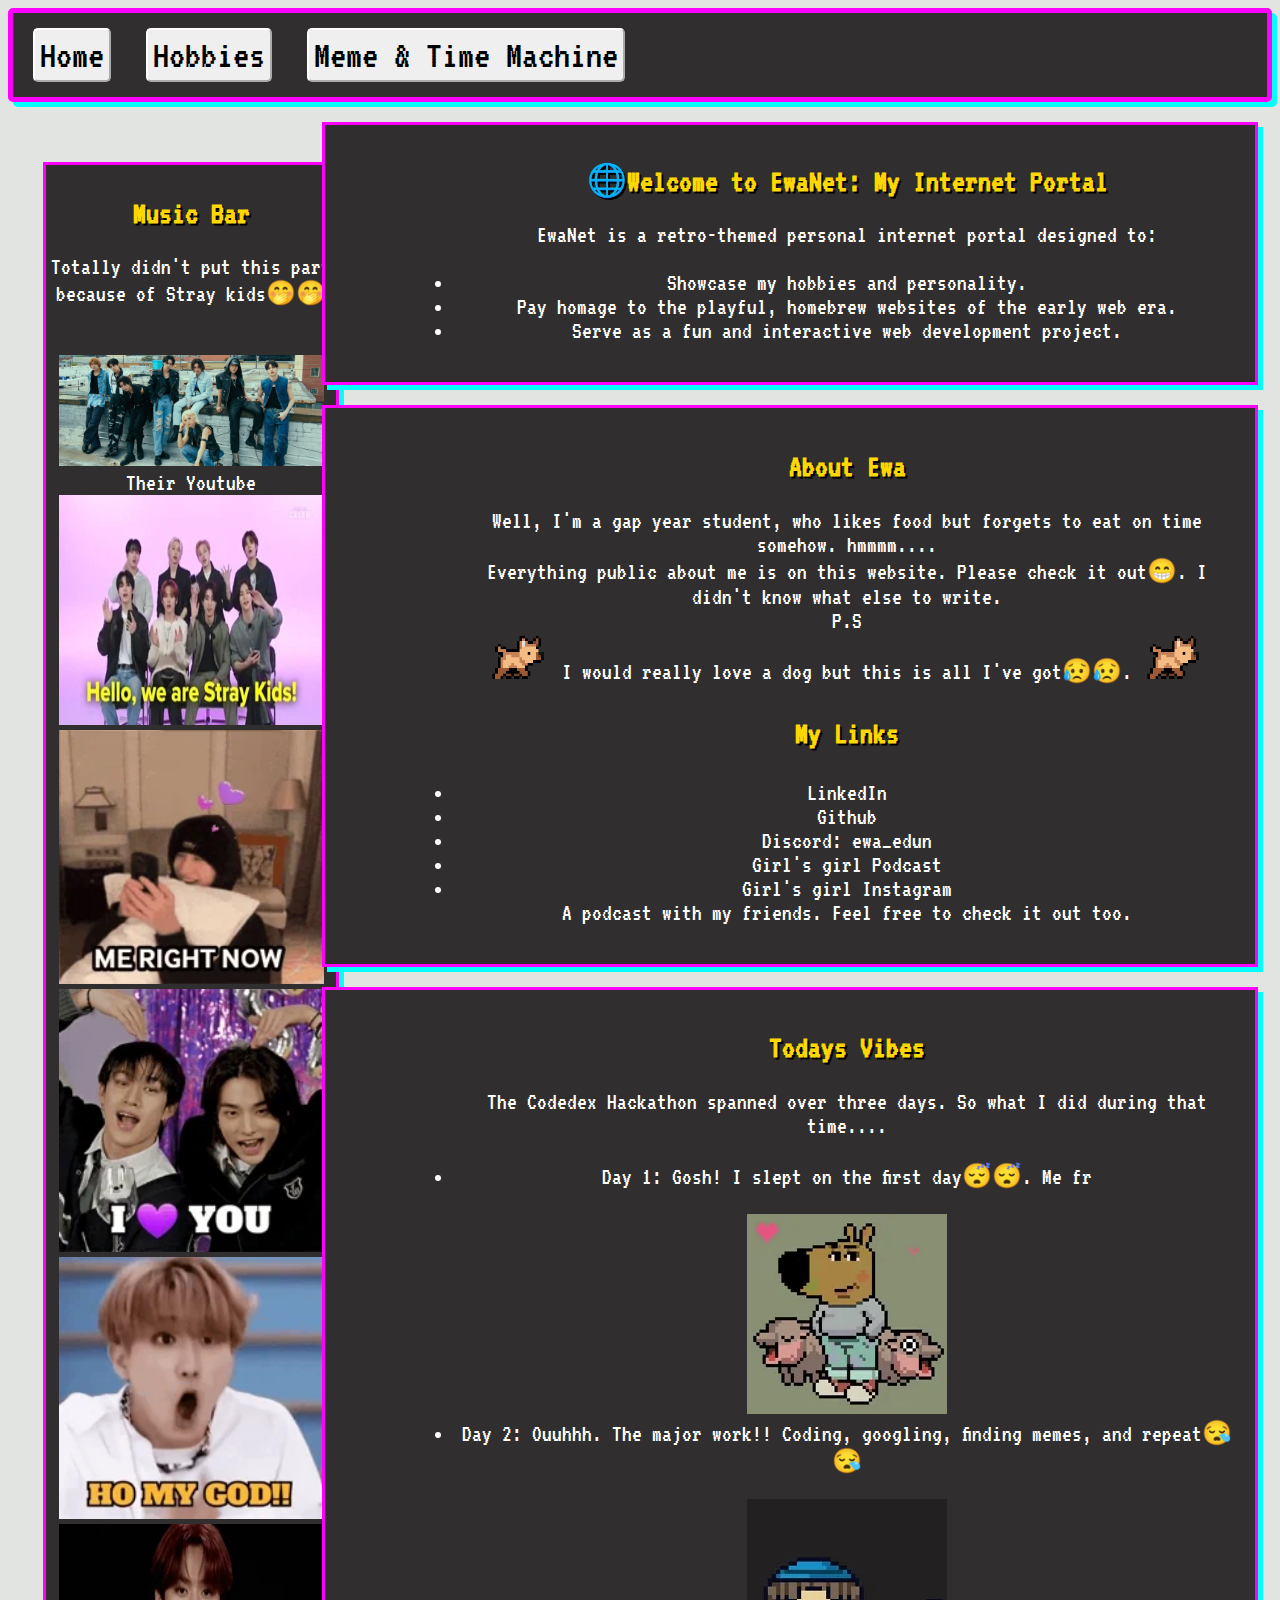
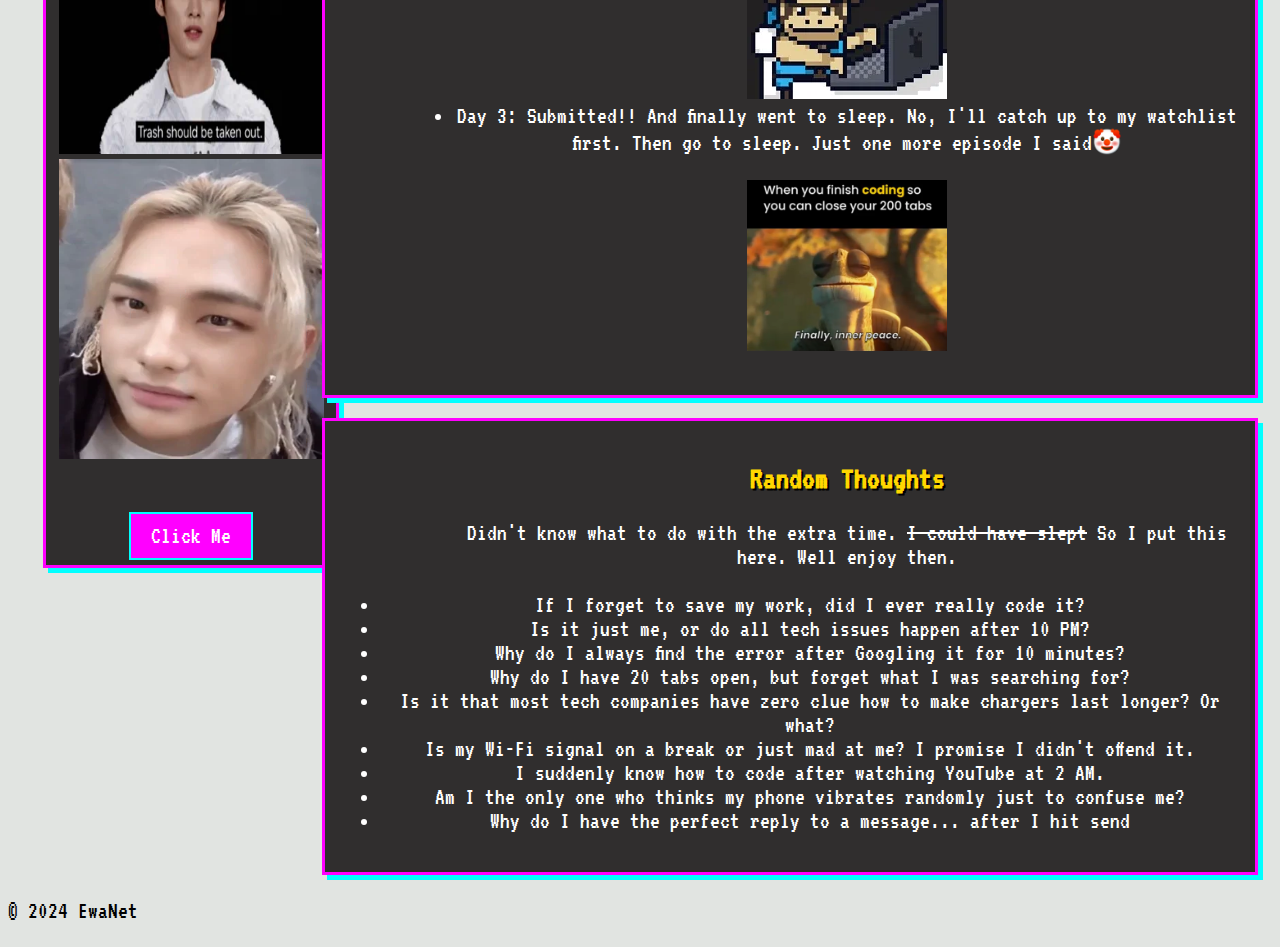
<file: index.html>
<!doctype html>

<html lang="en">
  <head>
     <meta charset="UTF-8" />
     <link rel="icon" type="image/png" href="images/star.png" />
     <meta name="viewport" content="width=device-width, initial-scale=1.0" />
     <title>EwaNet</title>
     <link rel="stylesheet" href="App.css">
     <link href="https://fonts.googleapis.com/css2?family=VT323&display=swap" rel="stylesheet">
  </head>
 
  <body>
       <header class="border">
         <nav class="navbar">
           <ul>
             <li><a href="index.html"><button>Home</button></a></li>
             <li><a href="hobbies.html"><button>Hobbies</button></a></li>
             <li><a href="memes_timeMachine.html"><button>Meme & Time Machine</button></a></li>
           </ul>
          </nav>
      </header>

       <main>
       <div class="side">
         <h2 class="block-title">Music Bar</h2>
          <p>Totally didn't put this part because of Stray kids🤭🤭</p> <br>
          <img src="images/SKZ.jpg" alt="Stray Kids" style="height: fit-content;" width="265px">
          <a target="_blank" href="https://www.youtube.com/channel/UC9rMiEjNaCSsebs31MRDCRA" class="mylink">Their Youtube</a>
          <br>
          <img src="images/s7.webp" style="height: 230px;" width="265px">
          <img src="images/s1.webp" style="height: fit-content;" width="265px">
          <img src="images/s3.webp" style="height: fit-content;" width="265px">
          <img src="images/s4.webp" style="height: fit-content;" width="265px">
          <img src="images/s6.webp" style="height: 230px;" width="265px">
          <img src="images/s2.webp" style="height: 300px;" width="265px">
          <br>
          <br>
          <br>
          <label for="clickbaitButton" class="baitbutton">Click Me</label>
          <input type="checkbox" id="clickbaitButton" style="display: none;">
          <p class="hidden-text">That was clickbait ha🤣🤣🤣!!!! Go on with checking the rest of the website. Bye.</p>

       </div>

        <div class="block">
          <h1 class="block-title">🌐Welcome to EwaNet: My Internet Portal</h1>
          <p>
            EwaNet is a retro-themed personal internet portal designed to:
            <ul>
             <li>Showcase my hobbies and personality.</li>
             <li>Pay homage to the playful, homebrew websites of the early web era.</li>
             <li>Serve as a fun and interactive web development project.</li>
             </ul>
           </p>
        </div>

        <div class="block">
           <h2 class="block-title">About Ewa</h2>
           <p>
             Well, I'm a gap year student, who likes food but forgets to eat on time somehow. hmmmm....
            <br>
            Everything public about me is on this website. Please check it out😁. I didn't know what else to write.
            <br>
            P.S
            <br>
            <img src="images/walking_dog.gif" alt="A brown dog walking" style="height: fit-content;" width="65px">
            I would really love a dog but this is all I've got😥😥.
            <img src="images/walking_dog.gif" alt="A brown dog walking" style="height: fit-content;" width="65px">
           </p>

           <h3 class="block-title">My Links</h3>
           <ul>
            <li><a target="_blank" href="https://www.linkedin.com/in/oluwadamilola-edun/" class="mylink">LinkedIn</a></li>
            <li><a target="_blank" href="https://github.com/ewa-edun" class="mylink">Github</a></li>
            <li><a>Discord: ewa_edun</a></li>
            <li><a target="_blank" href="https://open.spotify.com/show/4fBnKhspTJbi5i8FY6hC2w?si=KDygOeTaQCOtdudB50yTUQ" class="mylink">Girl's girl Podcast</a></li>
            <li><a target="_blank" href="https://www.instagram.com/girls_girl_podcast/" class="mylink">Girl's girl Instagram</a></li>
            A podcast with my friends. Feel free to check it out too.
           </ul>
        </div>

        <div class="block">
          <h2 class="block-title">Todays Vibes</h2>
          <p>The Codedex Hackathon spanned over three days. So what I did during that time....</p>
          <ul>
            <li>Day 1: Gosh! I slept on the first day😴😴. Me fr</li><br>
           <img src="images/chillgif.webp" alt="Chill Guy"><br>
            <li>Day 2: Ouuhhh. The major work!! Coding, googling, finding memes, and repeat😪😪 </li><br>
            <img src="images/pressingKeyboard.webp" alt="Pressing Keyboard"><br>
            <li>Day 3: Submitted!! And finally went to sleep. No, I'll catch up to my watchlist first. Then go to sleep. Just one more episode I said🤡 </li><br>
            <img src="images/relatable.webp" alt="Relatable Master Oougway" style="height: fit-content;" width="200px">
          </ul>
        </div>

        <div class="block">
          <h2 class="block-title">Random Thoughts</h2>
          <p>
            Didn't know what to do with the extra time. <del>I could have slept</del> So I put this here. Well enjoy then.
            
            <ul>
              <li>If I forget to save my work, did I ever really code it?</li>
              <li>Is it just me, or do all tech issues happen after 10 PM?</li>
              <li>Why do I always find the error after Googling it for 10 minutes?</li>
              <li>Why do I have 20 tabs open, but forget what I was searching for?</li>
              <li>Is it that most tech companies have zero clue how to make chargers last longer? Or what?</li>
              <li>Is my Wi-Fi signal on a break or just mad at me? I promise I didn't offend it.</li>
              <li>I suddenly know how to code after watching YouTube at 2 AM.</li>
              <li>Am I the only one who thinks my phone vibrates randomly just to confuse me?</li>
              <li>Why do I have the perfect reply to a message... after I hit send</li>
            </ul>
          </p>
        </div>
       </main>

        <footer>
          <p>&copy; 2024 EwaNet</p>
        </footer>
    </body> 
</html>
</file>
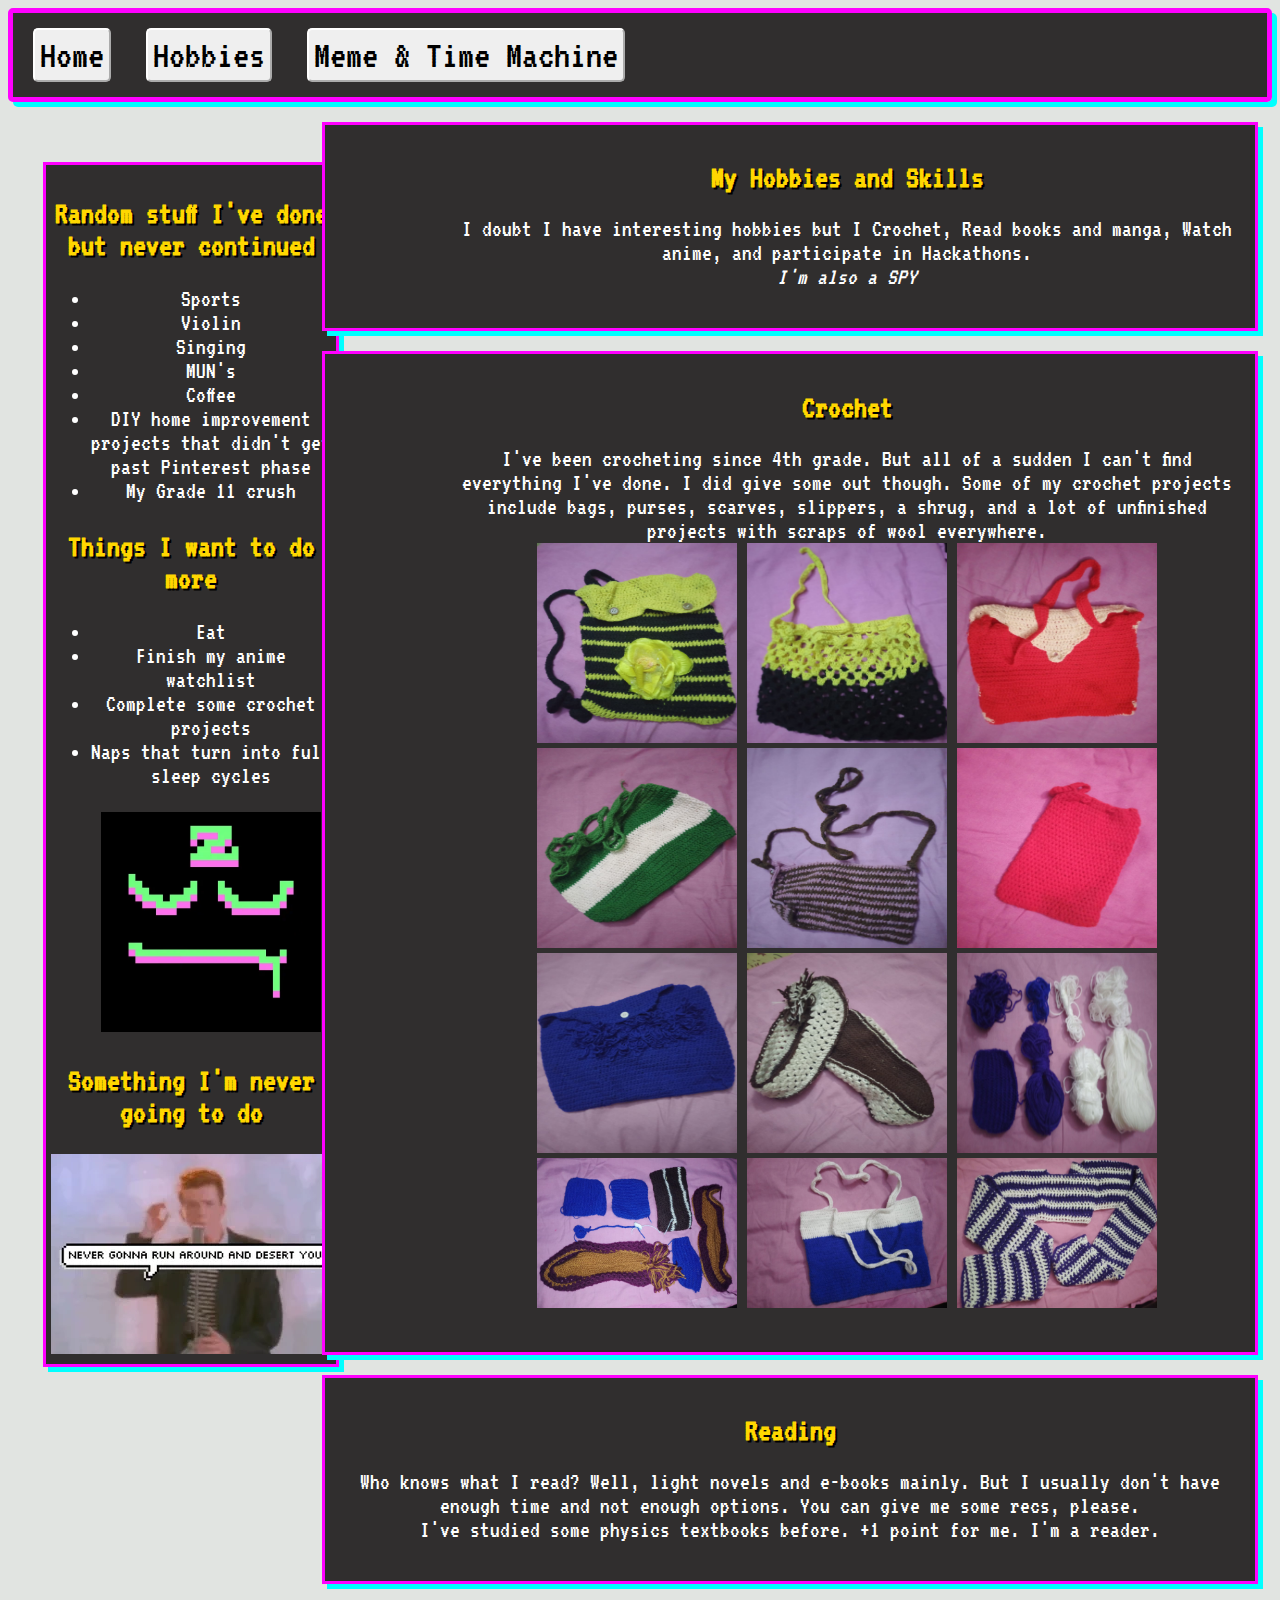
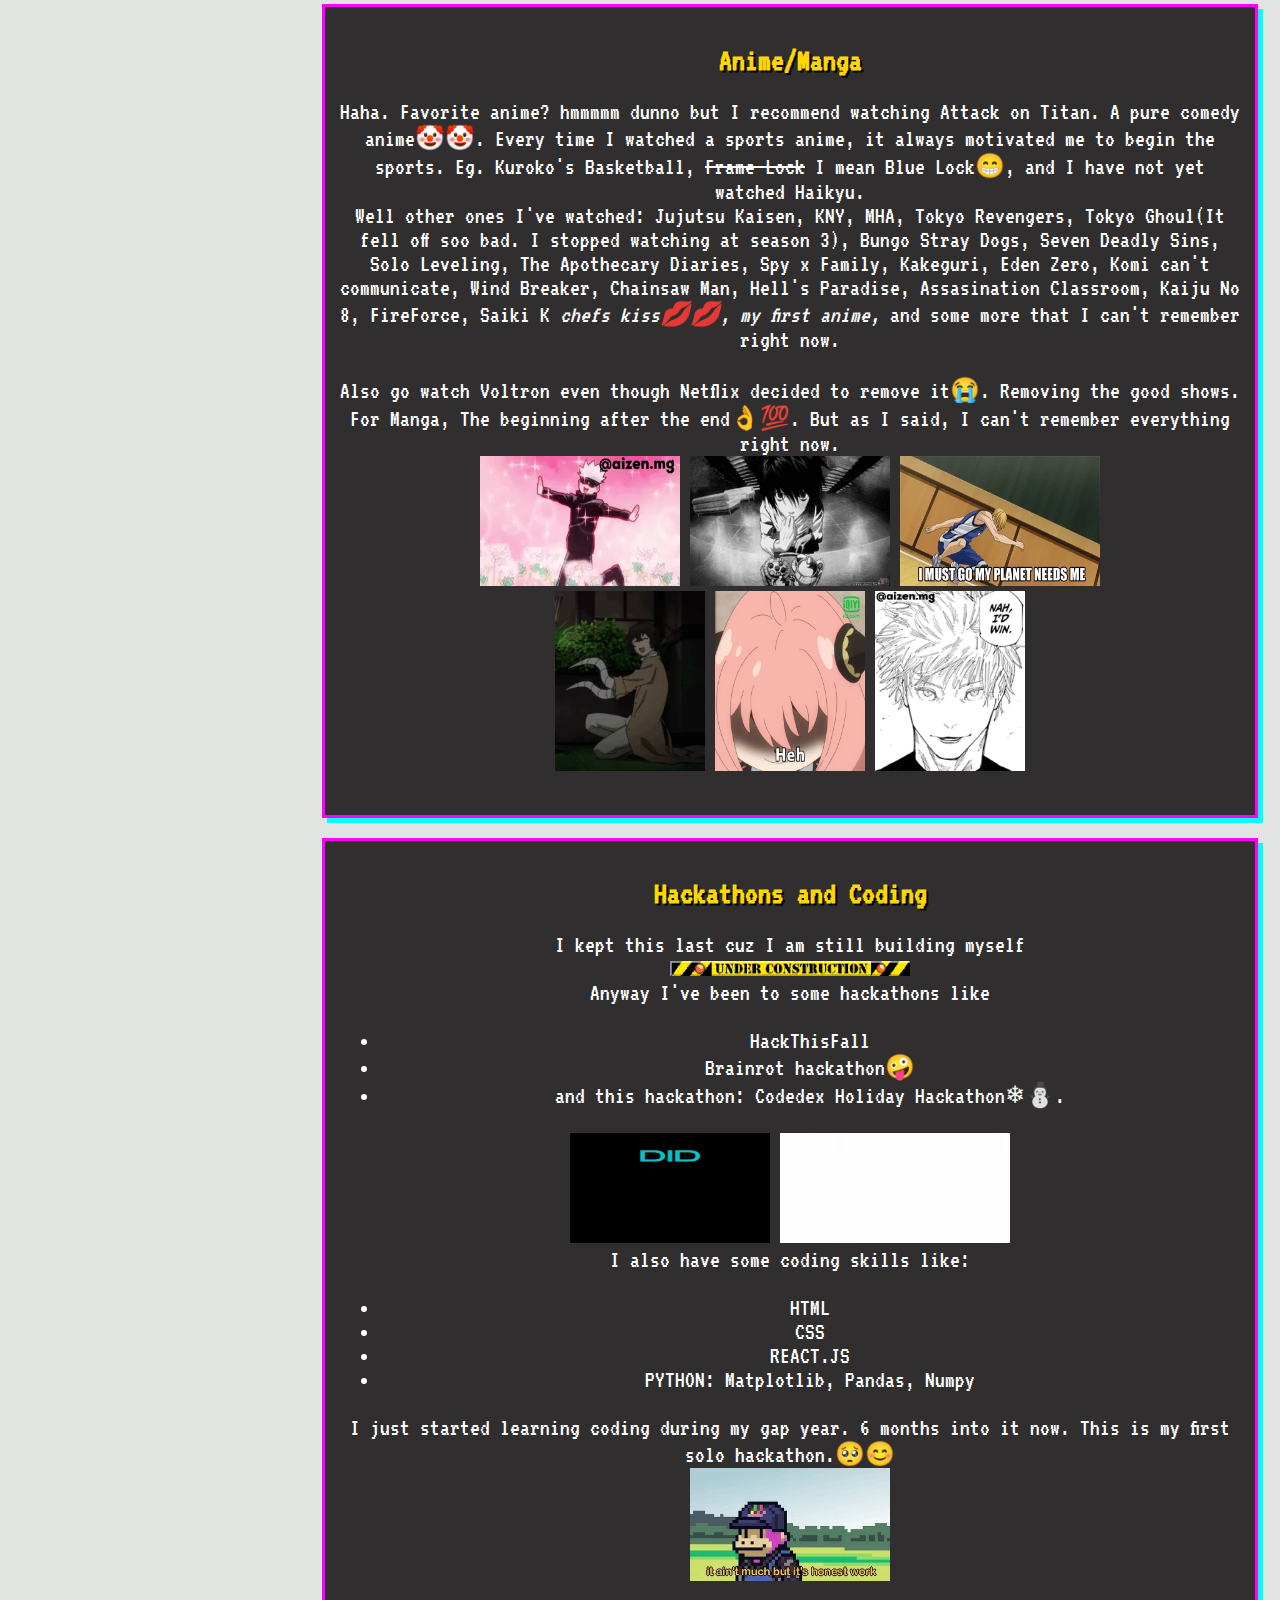
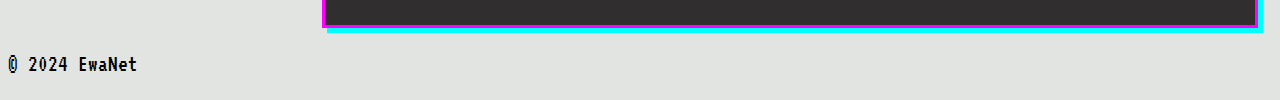
<file: hobbies.html>
<!doctype html>

<html lang="en">
  <head>
    <meta charset="UTF-8" />
    <meta name="viewport" content="width=device-width, initial-scale=1.0" />
    <link rel="icon" type="image/png" href="images/star.png"/>
    <title>EwaNet</title>
    <link rel="stylesheet" href="App.css">
    <link href="https://fonts.googleapis.com/css2?family=VT323&display=swap" rel="stylesheet">
  </head>
  
  <body>
  <header class="border">
    <nav class="navbar">
      <ul>
        <li><a href="index.html"><button>Home</button></a></li>
        <li><a href="hobbies.html"><button>Hobbies</button></a></li>
        <li><a href="memes_timeMachine.html"><button>Meme & Time Machine</button></a></li>
      </ul>
     </nav>
   </header>

  <main>
    <div class="side">
      <h2 class="block-title">Random stuff I've done but never continued</h2>
        <ul>
          <li>Sports</li>
          <li>Violin</li>
          <li>Singing</li>
          <li>MUN's</li>
          <li>Coffee</li>
          <li>DIY home improvement projects that didn't get past Pinterest phase</li>
          <li>My Grade 11 crush</li>
        </ul>

        <h2 class="block-title">Things I want to do more</h2>
        <ul>
          <li>Eat</li>
          <li>Finish my anime watchlist</li>
          <li>Complete some crochet projects</li>
          <li>Naps that turn into full sleep cycles</li><br>
          <img src="images/sleep.webp" alt="Sleep" style="height: fit-content;" width="220px">
        </ul>

      <h2 class="block-title">Something I'm never going to do</h2>
      <img src="images/rickroll.webp" alt="Rick Roll">
    </div>

    <div class="block">
      <h1 class="block-title">My Hobbies and Skills</h1>
      <p>I doubt I have interesting hobbies but I Crochet, Read books and manga, Watch anime, and participate in Hackathons. <br> <i>I'm also a SPY</i></p>
    </div>

    <div class="block">
      <h1 class="block-title">Crochet</h1>
      <p>
        I've been crocheting since 4th grade. But all of a sudden I can't find everything I've done. I did give some out though. Some of my crochet projects include bags, purses, scarves, slippers, a shrug, and a lot of unfinished projects with scraps of wool everywhere. <br>
        <img src="images/crochet1.jpg" alt="Crochet Picture 1" style="height: 200px;" width="200px">
        <img src="images/crochet2.jpg" alt="Crochet Picture 2" style="height: 200px;" width="200px">
        <img src="images/crochet3.jpg" alt="Crochet Picture 3" style="height: 200px;" width="200px">
        <br>
        <img src="images/crochet4.jpg" alt="Crochet Picture 4" style="height: 200px;" width="200px">
        <img src="images/crochet5.jpg" alt="Crochet Picture 5" style="height: 200px;" width="200px">
        <img src="images/crochet12.jpg" alt="Crochet Picture 6" style="height: 200px;" width="200px">
        <br>
        <img src="images/crochet7.jpg" alt="Crochet Picture 7" style="height: 200px;" width="200px">
        <img src="images/crochet8.jpg" alt="Crochet Picture 8" style="height: 200px;" width="200px">
        <img src="images/crochet9.jpg" alt="Crochet Picture 9" style="height: 200px;" width="200px">
        <br>
        <img src="images/crochet10.jpg" alt="Crochet Picture 10" style="height: auto;" width="200px">
        <img src="images/crochet11.jpg" alt="Crochet Picture 11" style="height: auto;" width="200px">
        <img src="images/crochet6.jpg" alt="Crochet Picture 12" style="height: 150px;" width="200px">
        <br>
      </p>
    </div>

    <div class="block">
      <h1 class="block-title">Reading</h1>
      <p>
        Who knows what I read? Well, light novels and e-books mainly. But I usually don't have enough time and not enough options. You can give me some recs, please. <br>
        I've studied some physics textbooks before. +1 point for me. I'm a reader.
      </p>
    </div>

    <div class="block">
      <h1 class="block-title">Anime/Manga</h1>
      <p>Haha. Favorite anime? hmmmmm dunno but I recommend watching Attack on Titan. A pure comedy anime🤡🤡. Every time I watched a sports anime, it always motivated me to begin the sports. Eg.   Kuroko's Basketball, <del>Frame Lock</del> I mean Blue Lock😁, and I have not yet watched Haikyu. <br>

        Well other ones I've watched: Jujutsu Kaisen, KNY, MHA, Tokyo Revengers, Tokyo Ghoul(It fell off soo bad. I stopped watching at season 3), Bungo Stray Dogs, Seven Deadly Sins, Solo Leveling, The Apothecary Diaries, Spy x Family, Kakeguri, Eden Zero, Komi can't communicate, Wind Breaker, Chainsaw Man, Hell's Paradise, Assasination Classroom, Kaiju No 8, FireForce, Saiki K <i>chefs kiss💋💋, my first anime, </i> and some more that I can't remember right now. <br>

        <br> Also go watch Voltron even though Netflix decided to remove it😭. Removing the good shows.
        <br> For Manga, The beginning after the end👌💯. But as I said, I can't remember everything right now.<br>
        <img src="images/a2.webp" style="height: 130px;" width="200px">
        <img src="images/a3.webp" style="height: 130px;" width="200px">
        <img src="images/a6.webp" style="height: 130px;" width="200px">
        <br>
        <img src="images/a4.webp" style="height: 180px;" width="150px">
        <img src="images/a5.webp" style="height: 180px;" width="150px">
        <img src="images/a1.webp" style="height: 180px;" width="150px">       
      </p>
    </div>

    <div class="block">
      <h1 class="block-title">Hackathons and Coding</h1>
      <p>
        I kept this last cuz I am still building myself <br>
        <img src="images/small.gif" alt="Under Construction Gif" style="height: auto;" width="240px">
        <br>
        Anyway I've been to some hackathons like 
        <ul>
          <li>HackThisFall</li>
          <li>Brainrot hackathon🤪</li>
          <li>and this hackathon: Codedex Holiday Hackathon❄⛄.</li>
        </ul>
        <img src="images/36.webp" style="height: 110px;" width="200px">
        <img src="images/37.webp" style="height: 110px;" width="230px">
        <br>
       I also have some coding skills like:
       <ul>
        <li>HTML</li>
        <li>CSS</li>
        <li>REACT.JS</li>
        <li>PYTHON: Matplotlib, Pandas, Numpy</li>
       </ul>

       I just started learning coding during my gap year. 6 months into it now. This is my first solo hackathon.🥺😊 <br>
       <img src="images/littlebutHonest.webp" alt="little but Honest" style="width: 200px;">
      </p>
    </div> 
  </main>

    <footer>
       <p>&copy; 2024 EwaNet</p>
     </footer>

  </body>
</html>
</file>
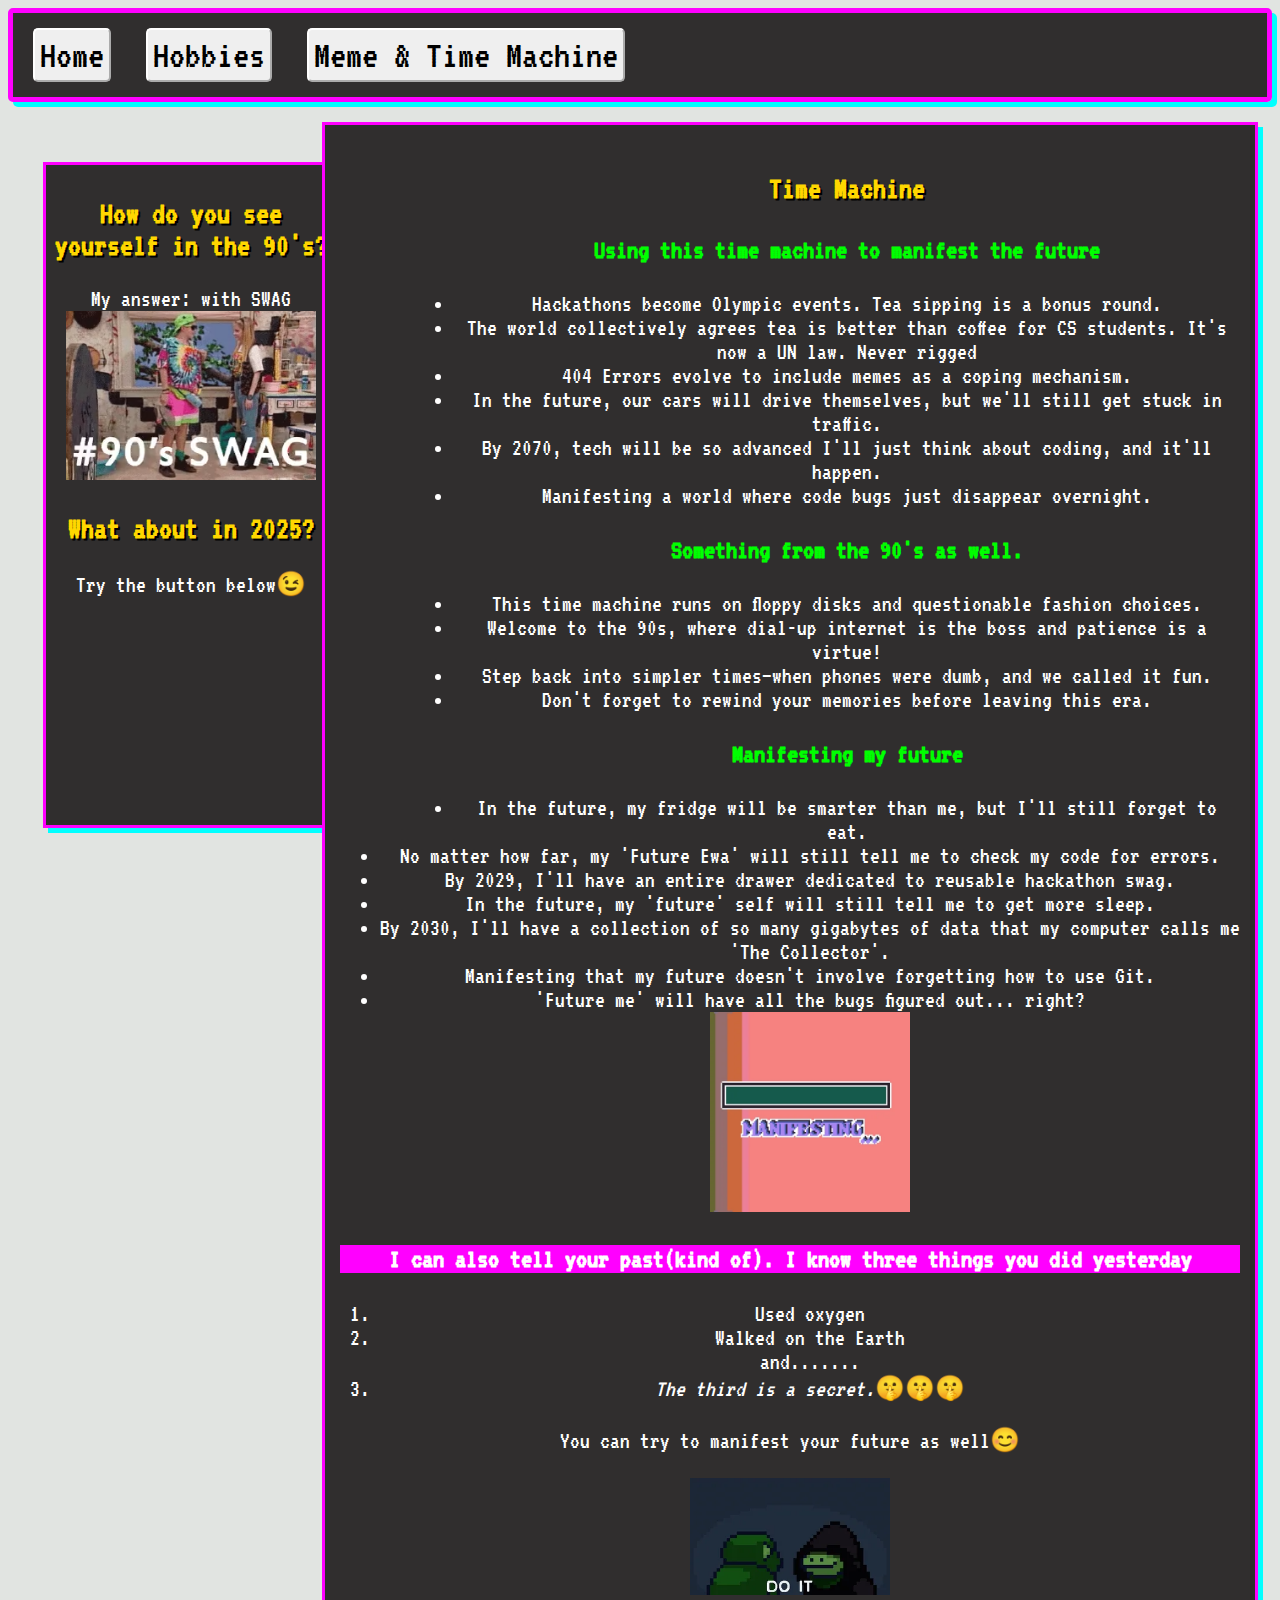
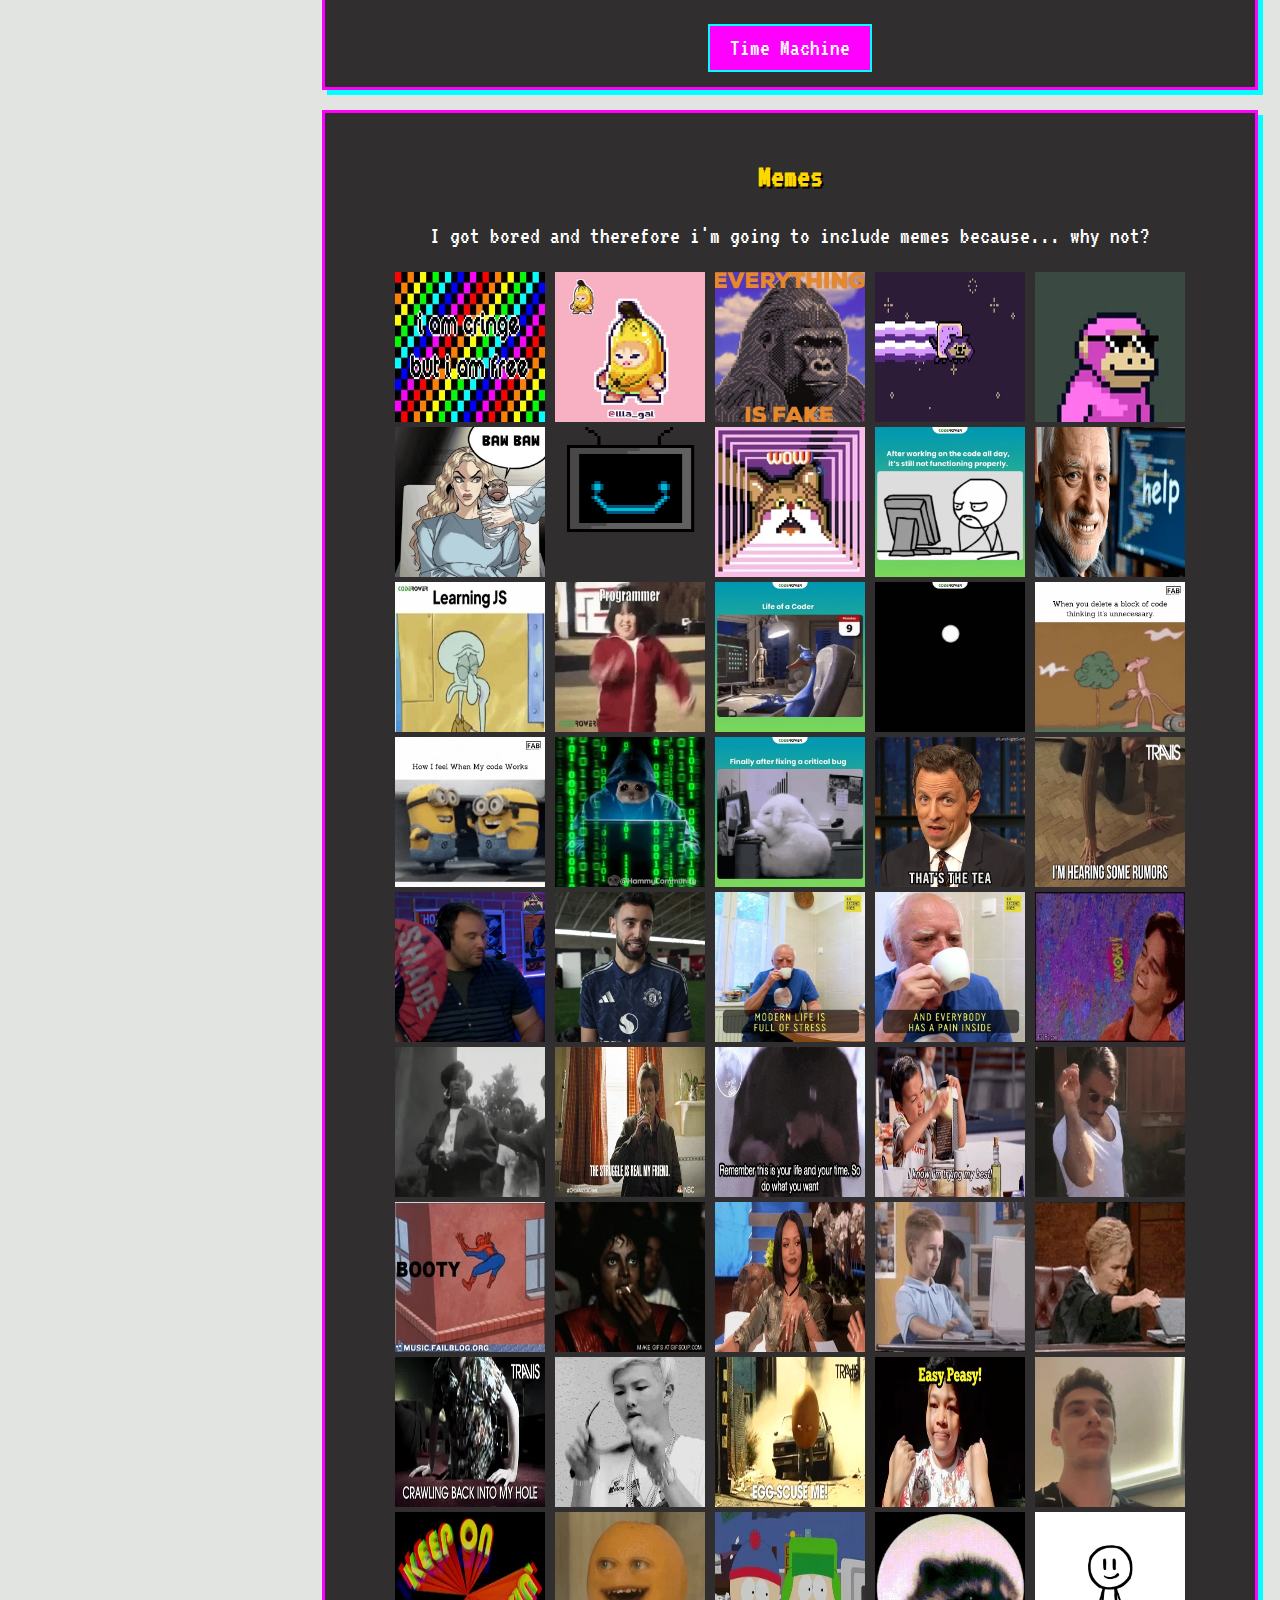
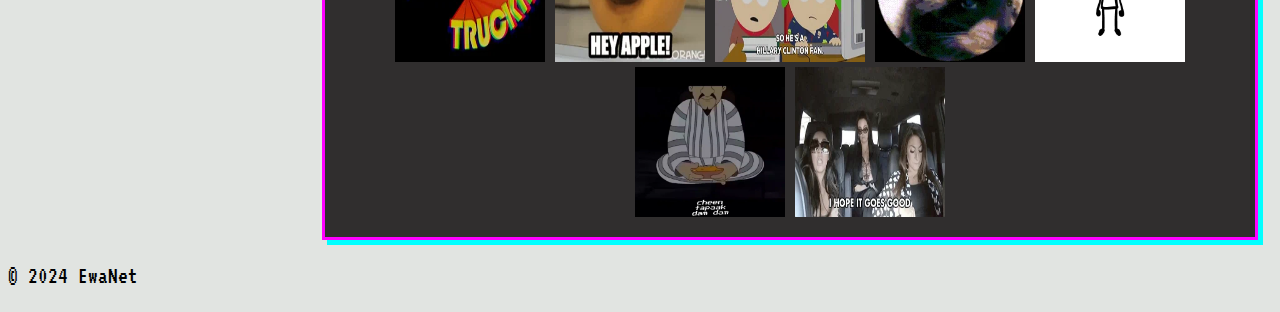
<file: memes_timeMachine.html>
<!doctype html>

<html lang="en">
  <head>
     <meta charset="UTF-8" />
     <link rel="icon" type="image/png" href="images/star.png"/>
     <meta name="viewport" content="width=device-width, initial-scale=1.0" />
     <title>EwaNet</title>
     <link rel="stylesheet" href="App.css">
     <link href="https://fonts.googleapis.com/css2?family=VT323&display=swap" rel="stylesheet">
  </head>
 
  <body>
       <header class="border">
        <nav class="navbar">
          <ul>
            <li><a href="index.html"><button>Home</button></a></li>
            <li><a href="hobbies.html"><button>Hobbies</button></a></li>
            <li><a href="memes_timeMachine.html"><button>Meme & Time Machine</button></a></li>
          </ul>
         </nav>
       </header>

       <main>
        <div class="side">
          <h2 class="block-title">How do you see yourself in the 90's?</h2>
           <p>
            My answer: with SWAG <br>
            <img src="images/90'sSwag.png" alt="90's Swag gif" style="height: auto; width: 250px;">
           </p>

           <h2 class="block-title">What about in 2025?</h2>
           <p>Try the button below😉</p>
        </div>

        <div class="block">
            <h3 class="block-title">Time Machine</h3>
           <p>
            <h3 class="topic">Using this time machine to manifest the future </h3>
            <ul>
              <li>Hackathons become Olympic events. Tea sipping is a bonus round.</li>
              <li>The world collectively agrees tea is better than coffee for CS students. It's now a UN   law. Never rigged</li>
              <li>404 Errors evolve to include memes as a coping mechanism.</li>
              <li>In the future, our cars will drive themselves, but we'll still get stuck in traffic.</li>
              <li>By 2070, tech will be so advanced I'll just think about coding, and it'll happen.</li>
              <li>Manifesting a world where code bugs just disappear overnight.</li>
            </ul>
            </p>

            <p>
              <h3 class="topic">Something from the 90's as well.</h3>
              <ul>
                <li>This time machine runs on floppy disks and questionable fashion choices.</li>
                <li>Welcome to the 90s, where dial-up internet is the boss and patience is a virtue!</li>
                <li>Step back into simpler times—when phones were dumb, and we called it fun.</li>
                <li>Don't forget to rewind your memories before leaving this era.</li>
              </ul>
            </p>

            <p>
              <h3 class="topic">Manifesting my future</h3> 
              <ul>
                <li>In the future, my fridge will be smarter than me, but I'll still forget to eat.</li>
                <li>No matter how far, my 'Future Ewa' will still tell me to check my code for errors.</li>
                <li>By 2029, I'll have an entire drawer dedicated to reusable hackathon swag.</li>
                <li>In the future, my 'future' self will still tell me to get more sleep.</li>
                <li>By 2030, I'll have a collection of so many gigabytes of data that my computer calls me 'The Collector'.</li>
                <li>Manifesting that my future doesn't involve forgetting how to use Git.</li>
                <li>'Future me' will have all the bugs figured out... right?</li>
                <img src="images/manifesting.webp" class="onememe" style="height: 200px;" width="200px">
              </ul>
              </p>

            <p>
              <h3 style="background-color: #FF00FF;">I can also tell your past(kind of). I know three things you did yesterday</h3>
              <ol>
                <li>Used oxygen</li>
                <li>Walked on the Earth</li>
                and.......
                <li><i>The third is a secret.</i>🤫🤫🤫</li>
              </ol>
            </p>
            
            <p>You can try to manifest your future as well😊</p>
            <img src="images/doIt.webp" style="width: 200px;"><br>
            <br>
            <label for="timeMachine" class="baitbutton">Time Machine</label>
            <input type="checkbox" id="timeMachine" style="display: none;">

            <div class="meme-container">
            <img src="images/404 6th.webp" alt="404 Error Meme" style="width: 100%; max-width: 300px;">
            <p>"Oops! Looks you cant check it now. If you do, it wont happen😥😥"</p>
            </div>
        </div>

        <div class="block">
           <h3 class="block-title">Memes</h3>
           <p>I got bored and therefore i'm going to include memes because... why not?</p>
           <img src="images/cringebutFree.webp" alt="Cringe but free" style="height: 150px;" width="150px">
           <img src="images/cryingBanana.webp" alt="Crying Banana" style="height: 150px;" width="150px">
           <img src="images/everythinIsFake.webp" alt="Everything is Fake" style="height: 150px;" width="150px">
           <img src="images/flyingani_sparkles.webp" alt="Flying animal with sparkles" style="height: 150px;" width="150px">
           <img src="images/glassesCool.webp" alt="Glasses Cool" style="height: 150px;" width="150px">
           <br>
           <img src="images/queenNeverCry.webp" alt="Queen Never Cry" style="height: 150px;" width="150px">
           <img src="images/tvSmile.png" alt="Tv Smile" style="height: 150px;" width="150px">
           <img src="images/woww.webp" alt="Wow" style="height: 150px;" width="150px">
           <img src="images/1.webp" style="height: 150px;" width="150px">
           <img src="images/2.webp" style="height: 150px;" width="150px">
           <br>
           <img src="images/3.webp" style="height: 150px;" width="150px">
           <img src="images/4.webp" style="height: 150px;" width="150px">
           <img src="images/5.webp" style="height: 150px;" width="150px">
           <img src="images/6.webp" style="height: 150px;" width="150px">
           <img src="images/7.webp" style="height: 150px;" width="150px">
           <br>
           <img src="images/8.webp" style="height: 150px;" width="150px">
           <img src="images/9.webp" style="height: 150px;" width="150px">
           <img src="images/10.webp" style="height: 150px;" width="150px">
           <img src="images/11.webp" style="height: 150px;" width="150px">
           <img src="images/12.webp" style="height: 150px;" width="150px">
           <br>
           <img src="images/13.webp" style="height: 150px;" width="150px">
           <img src="images/14.webp" style="height: 150px;" width="150px">
           <img src="images/15.webp"style="height: 150px;" width="150px">
           <img src="images/15.5.webp" style="height: 150px;" width="150px">
           <img src="images/16.webp" style="height: 150px;" width="150px">
           <br>
           <img src="images/17.webp" style="height: 150px;" width="150px">
           <img src="images/18.webp" style="height: 150px;" width="150px">
           <img src="images/19.webp" style="height: 150px;" width="150px">
           <img src="images/20.webp" style="height: 150px;" width="150px">
           <img src="images/21.webp" style="height: 150px;" width="150px">
           <br>
           <img src="images/22.webp"style="height: 150px;" width="150px">
           <img src="images/23.webp" style="height: 150px;" width="150px">
           <img src="images/24.webp" style="height: 150px;" width="150px">
           <img src="images/25.webp" style="height: 150px;" width="150px">
           <img src="images/26.webp" style="height: 150px;" width="150px">
           <br>
           <img src="images/27.webp" style="height: 150px;" width="150px">
           <img src="images/28.webp" style="height: 150px;" width="150px">
           <img src="images/29.webp" style="height: 150px;" width="150px">
           <img src="images/30.webp" style="height: 150px;" width="150px">
           <img src="images/31.webp" style="height: 150px;" width="150px">
           <br>
           <img src="images/32.webp" style="height: 150px;" width="150px">
           <img src="images/33.webp" style="height: 150px;" width="150px">
           <img src="images/34.webp"style="height: 150px;" width="150px">
           <img src="images/38.webp"style="height: 150px;" width="150px">
           <img src="images/39.webp" style="height: 150px;" width="150px">
           <br>
           <img src="images/40.webp" style="height: 150px;" width="150px">
           <img src="images/41.webp" style="height: 150px;" width="150px">
         </div>
       </main>

       <footer>
         <p>&copy; 2024 EwaNet</p>
       </footer>
  </body>
</html>
</file>
<file: App.css>
@import url('https://fonts.googleapis.com/css2?family=VT323&display=swap'); 

body {
    background-color:#e1e4e1;
    color: #000;
    font-family: 'VT323', monospace, sans-serif;
    font-size: 1.5em;
    cursor: pointer;
  } 

.border{
 border: 5px solid #FF00FF;
 border-radius: 5px;
 box-shadow: 5px 5px 0px #00FFFF;
}

.navbar ul{
  list-style-type: none;
  background-color: #302e2e;
  padding: 0px;
  margin: 0px;
  overflow: hidden;
}

.navbar a{
  padding: 15px;
  display: block;
  text-align: center;  
  color: #FFF;
}

.navbar a:hover{
  background-color: #FFD700;
}

.navbar li{
  float:left;
}

button{
  font-family: 'VT323', monospace, sans-serif;
  font-size: 40px;
  margin-left: 5px;
  border-radius: 5px;
  padding: 5px;
  border-color: #ffffff;
  cursor: pointer;
}

.block {
  background-color: #302e2e; 
  border: 3px solid #FF00FF; 
  color: #FFF; 
  margin: 20px auto;
  padding: 15px;
  max-width: 900px;
  text-align: center;
  box-shadow: 5px 5px 0px #00FFFF; 
  position: relative;
  left: 150px;
}

.block-title {
  font-size: 2rem;
  color: #FFD700; 
  text-shadow: 2px 2px 0px #000; 
}

.side{
  background-color: #302e2e; 
  border: 3px solid #FF00FF; 
  color: #FFF; 
  margin-left: 20px auto;
  margin-top: 40px;
  padding: 5px;
  min-width: 250px;
  max-width:280px;
  min-height: 650px;
  float: left;
  text-align: center;
  box-shadow: 5px 5px 0px #00FFFF;  
  position: relative;
  left: 35px;
}

.mylink{
  text-decoration: none;
  color: #FFF;
}

.mylink:hover{
   background-color: #FF00FF;
}

.mylink:visited{
  color: #FFF;
}

.baitbutton {
  background-color: #FF00FF;
  color: #fff;
  padding: 10px 20px;
  cursor: pointer;
  font-family: 'VT323', monospace, sans-serif;
  border: 2px solid #00FFFF;
  display: inline-block;
  text-align: center;
}

.hidden-text {
  display: none;
  color: #00ff00;
  font-family: 'VT323', monospace;
  margin-top: 10px;
}

#clickbaitButton:checked + .hidden-text {
  display: block;
}

.meme-container {
  display: none;
  text-align: center;
  color: #00ff00;
  font-family: 'VT323', monospace;
}

#timeMachine:checked + .meme-container {
  display: block;
}

.topic{
  color: #00ff00;
}

/* Mobile-friendly styling */
@media (max-width: 600px) {
  body {
    font-size: 1.2em;
  }

  .block {
    max-width: 90%;
    padding: 10px;
    left: 0; /* Center on mobile */
  }

  .side {
    float: none;
    margin: 20px auto;
    max-width: 90%;
    min-height: auto; /* Adjust height for smaller screens */
    left: 0;
  }

  .navbar ul {
    display: flex;
    flex-direction: column;
  }

  .navbar li {
    float: none;
    text-align: center;
  }

  .navbar a {
    font-size: 1em;
    padding: 10px;
  }

  button {
    font-size: 20px;
    padding: 8px;
    margin-left: 0;
  }

  .block-title {
    font-size: 1.5rem;
  }

  .mylink {
    font-size: 1em;
  }

  .baitbutton {
    padding: 8px 15px;
    font-size: 1.2em;
  }
}
</file>
